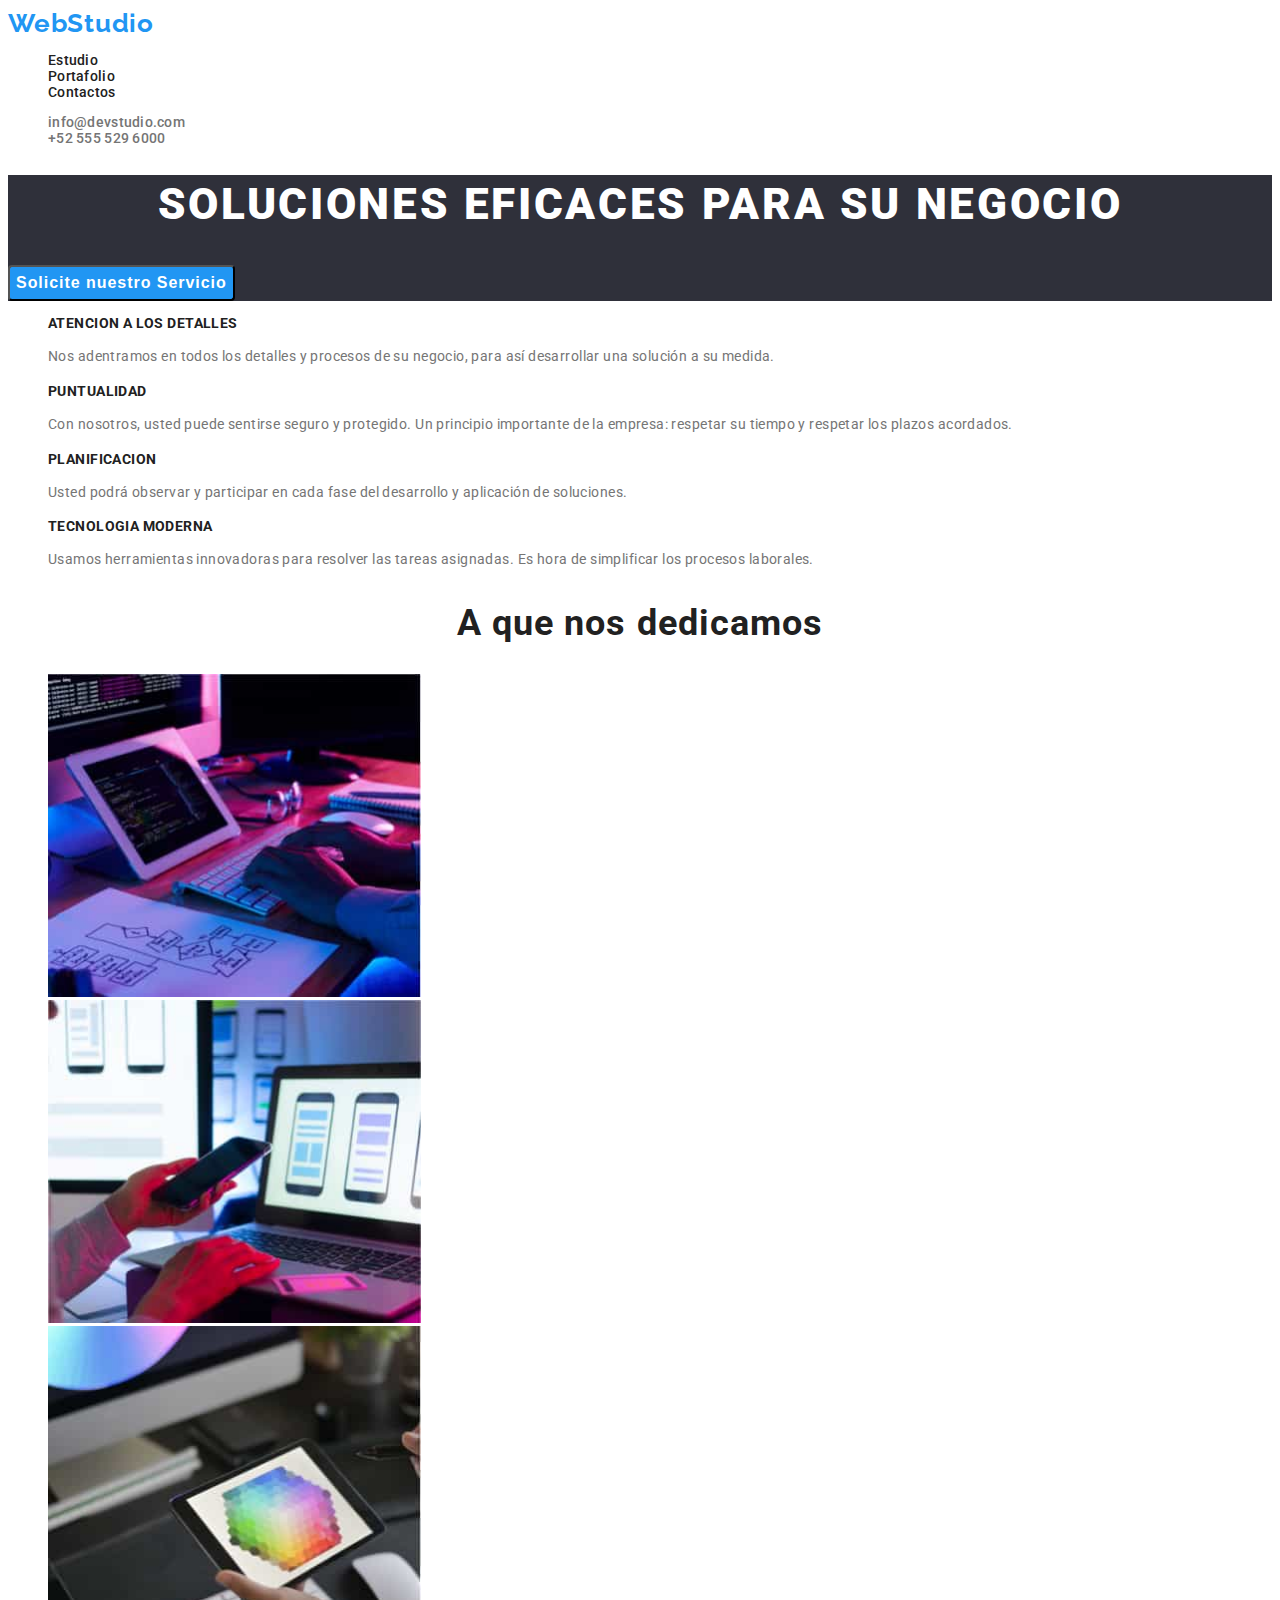
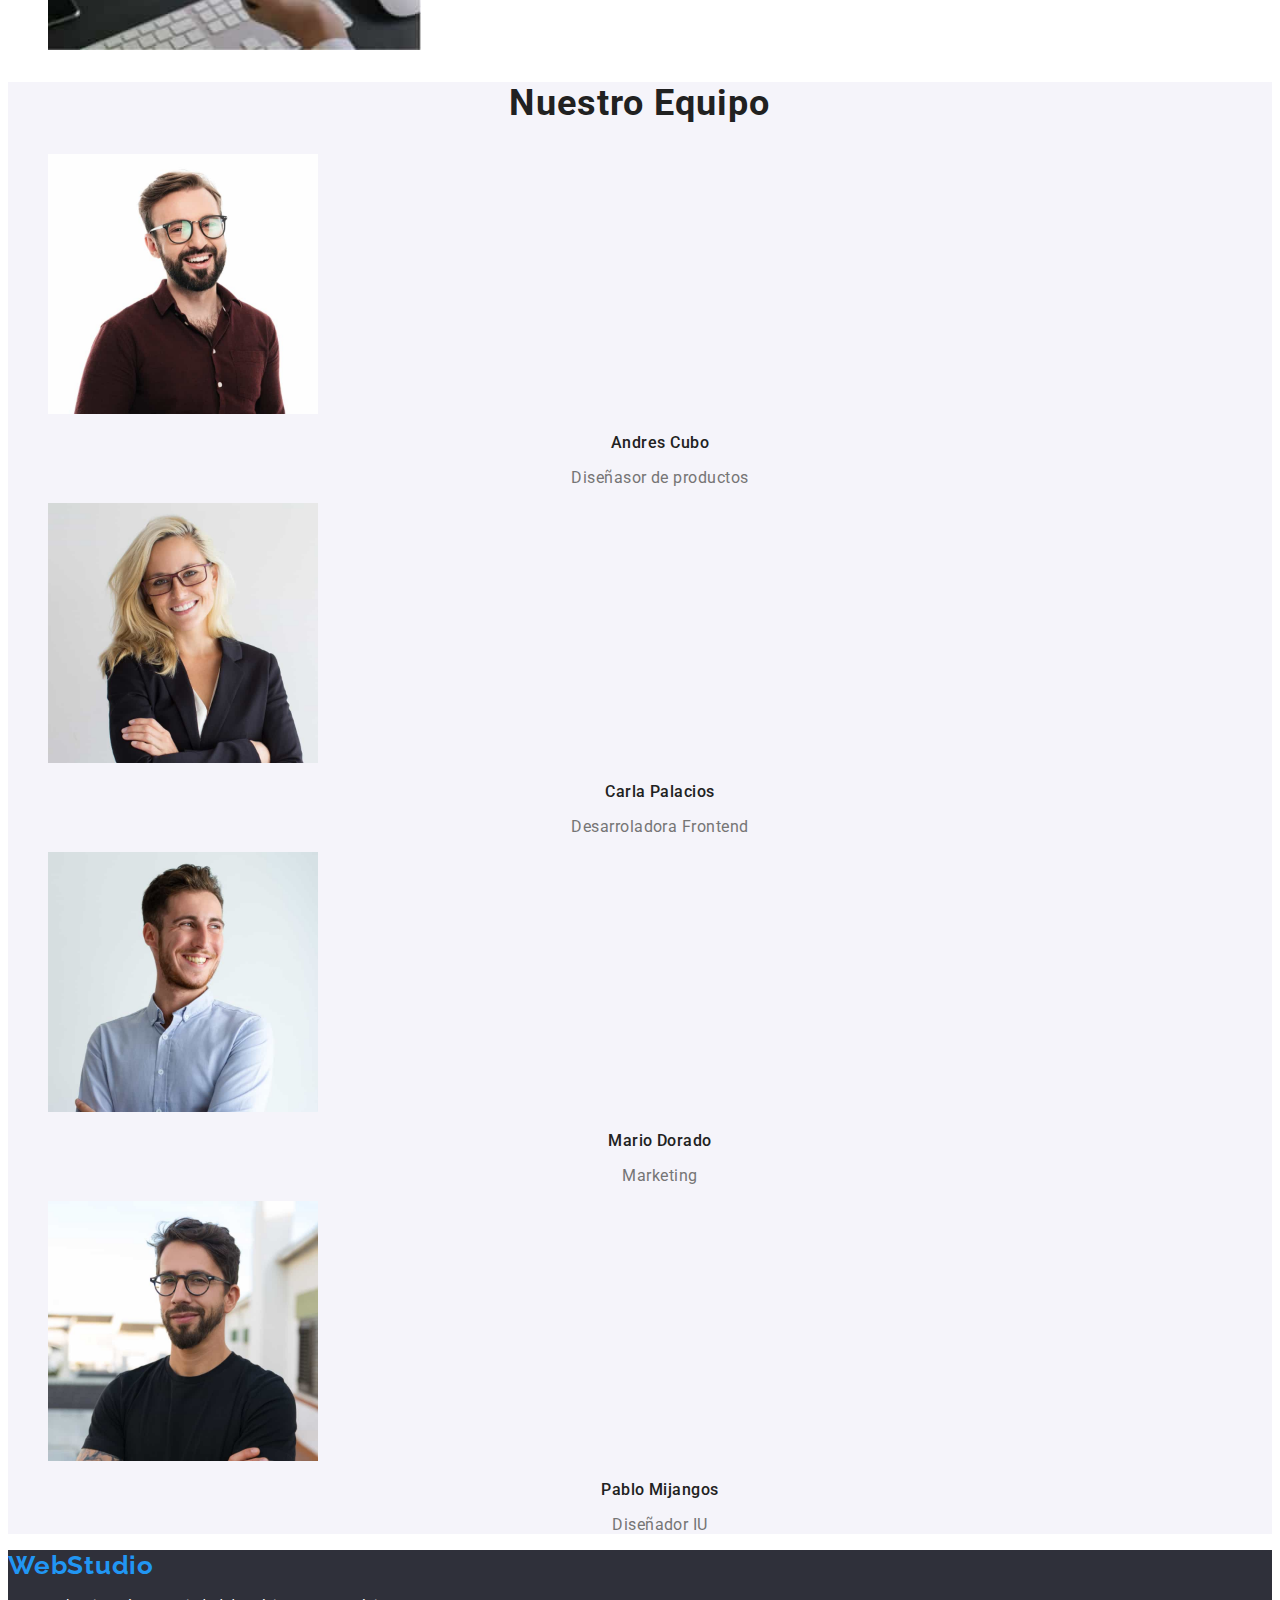
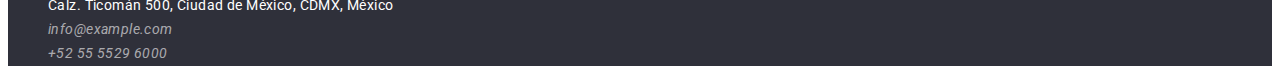
<file: index.html>
<!DOCTYPE html>
<html lang="es">
  <head>
    <meta charset="UTF-8" />
    <meta name="viewport" content="width=device-width, initial-scale=1.0" />
    <meta name="author" content="Laura Silva" />
    <title>Studio</title>
    <link rel="stylesheet" href="./css/styles.css" />
  </head>
  <body>
    <main>
      <header class="main_header">
        <!--Web studio puede ir en span ya que es solo una pequeña-->
        <!-- Es una norma que el icono sea un enlace -->
        <span><a class="logo" href="#">WebStudio</a></span>
        <nav class="navigation">
          <ul class="navigation_bar">
            <li><a class="nav_tap" href="./index.html">Estudio</a></li>
            <li><a class="nav_tap" href="./portafolio.html">Portafolio</a></li>
            <li><a class="nav_tap" href="#">Contactos</a></li>
          </ul>
        </nav>
        <ul class="navigation_links">
          <li><a class="_link" href="mailto:info@devstudio.com">info@devstudio.com</a></li>
          <li><a class="_link" href="tel:+525555296000">+52 555 529 6000</a></li>
        </ul>
      </header>
    </main>
    <section class="main_section">
      <h1 class="main_title">SOLUCIONES EFICACES PARA SU NEGOCIO</h1>
      <button class="request_button" type="button">Solicite nuestro Servicio</button>
    </section>
    <section>
      <ul class="our_job_list">
        <li class="first_important">
          <span class="job_title">ATENCION A LOS DETALLES</span>
          <p class="job_description">
            Nos adentramos en todos los detalles y procesos de su negocio, para así desarrollar una
            solución a su medida.
          </p>
        </li>
        <li class="second_important">
          <span class="job_title">PUNTUALIDAD</span>
          <p class="job_description">
            Con nosotros, usted puede sentirse seguro y protegido. Un principio importante de la
            empresa: respetar su tiempo y respetar los plazos acordados.
          </p>
        </li>
        <li class="third_important">
          <span class="job_title">PLANIFICACION</span>
          <p class="job_description">
            Usted podrá observar y participar en cada fase del desarrollo y aplicación de
            soluciones.
          </p>
        </li>
        <li class="fourth_important">
          <span class="job_title">TECNOLOGIA MODERNA</span>
          <p class="job_description">
            Usamos herramientas innovadoras para resolver las tareas asignadas. Es hora de
            simplificar los procesos laborales.
          </p>
        </li>
      </ul>
    </section>
    <section class="work">
      <h2 class="what_we_do">A que nos dedicamos</h2>
      <ul class="jobpictures">
        <li>
          <img src="./images/Trabajo/PrimeraImg.jpg" width="373px" alt="Ipad mas teclado" />
        </li>
        <li>
          <img src="./images/Trabajo/Segundaimg.jpg" width="373px" alt="Smartphone con PC" />
        </li>
        <li>
          <img src="./images/Trabajo/TerceraImg.jpg" width="373px" alt="Ipad with colors" />
        </li>
      </ul>
    </section>
    <section class="team">
      <h2 class="team_title">Nuestro Equipo</h2>
      <ul class="team_list">
        <li class="first_team_member">
          <img
            class="member_img"
            src="./images/Equipo/AndresCubo.jpg"
            width="270px"
            alt="Andres Cubo"
          />
          <h3 class="member_name">Andres Cubo</h3>
          <p class="member_charge">Diseñasor de productos</p>
        </li>
        <li class="second_team_member">
          <img
            class="member_img"
            src="./images/Equipo/CarlaPalacios.jpg"
            width="270px"
            alt="Carla Palacios"
          />
          <h3 class="member_name">Carla Palacios</h3>
          <p class="member_charge">Desarroladora Frontend</p>
        </li>
        <li class="third_team_member">
          <img
            class="member_img"
            src="./images/Equipo/MarioDorado.jpg"
            width="270px"
            alt="Mario Dorado"
          />
          <h3 class="member_name">Mario Dorado</h3>
          <p class="member_charge">Marketing</p>
        </li>
        <li class="fourth_team_member">
          <img
            class="member_img"
            src="./images/Equipo/PabloMijangos.jpg"
            width="270px"
            alt="Pablo Mijangos"
          />
          <h3 class="member_name">Pablo Mijangos</h3>
          <p class="member_charge">Diseñador IU</p>
        </li>
      </ul>
    </section>
    <footer class="pie_de_pagina">
      <span class="footer_logo">WebStudio</span>
      <address class="foot_contact">
        <ul class="foot_links">
          <li>
            <a class="contact_address" href="#GoogleMapsURl"
              >Calz. Ticomán 500, Ciudad de México, CDMX, México</a
            >
          </li>
          <li><a class="contact" href="mailto:info@example.com">info@example.com</a></li>
          <li><a class="contact" href="tel:+525555296000">+52 55 5529 6000</a></li>
        </ul>
      </address>
    </footer>
  </body>
</html>
</file>
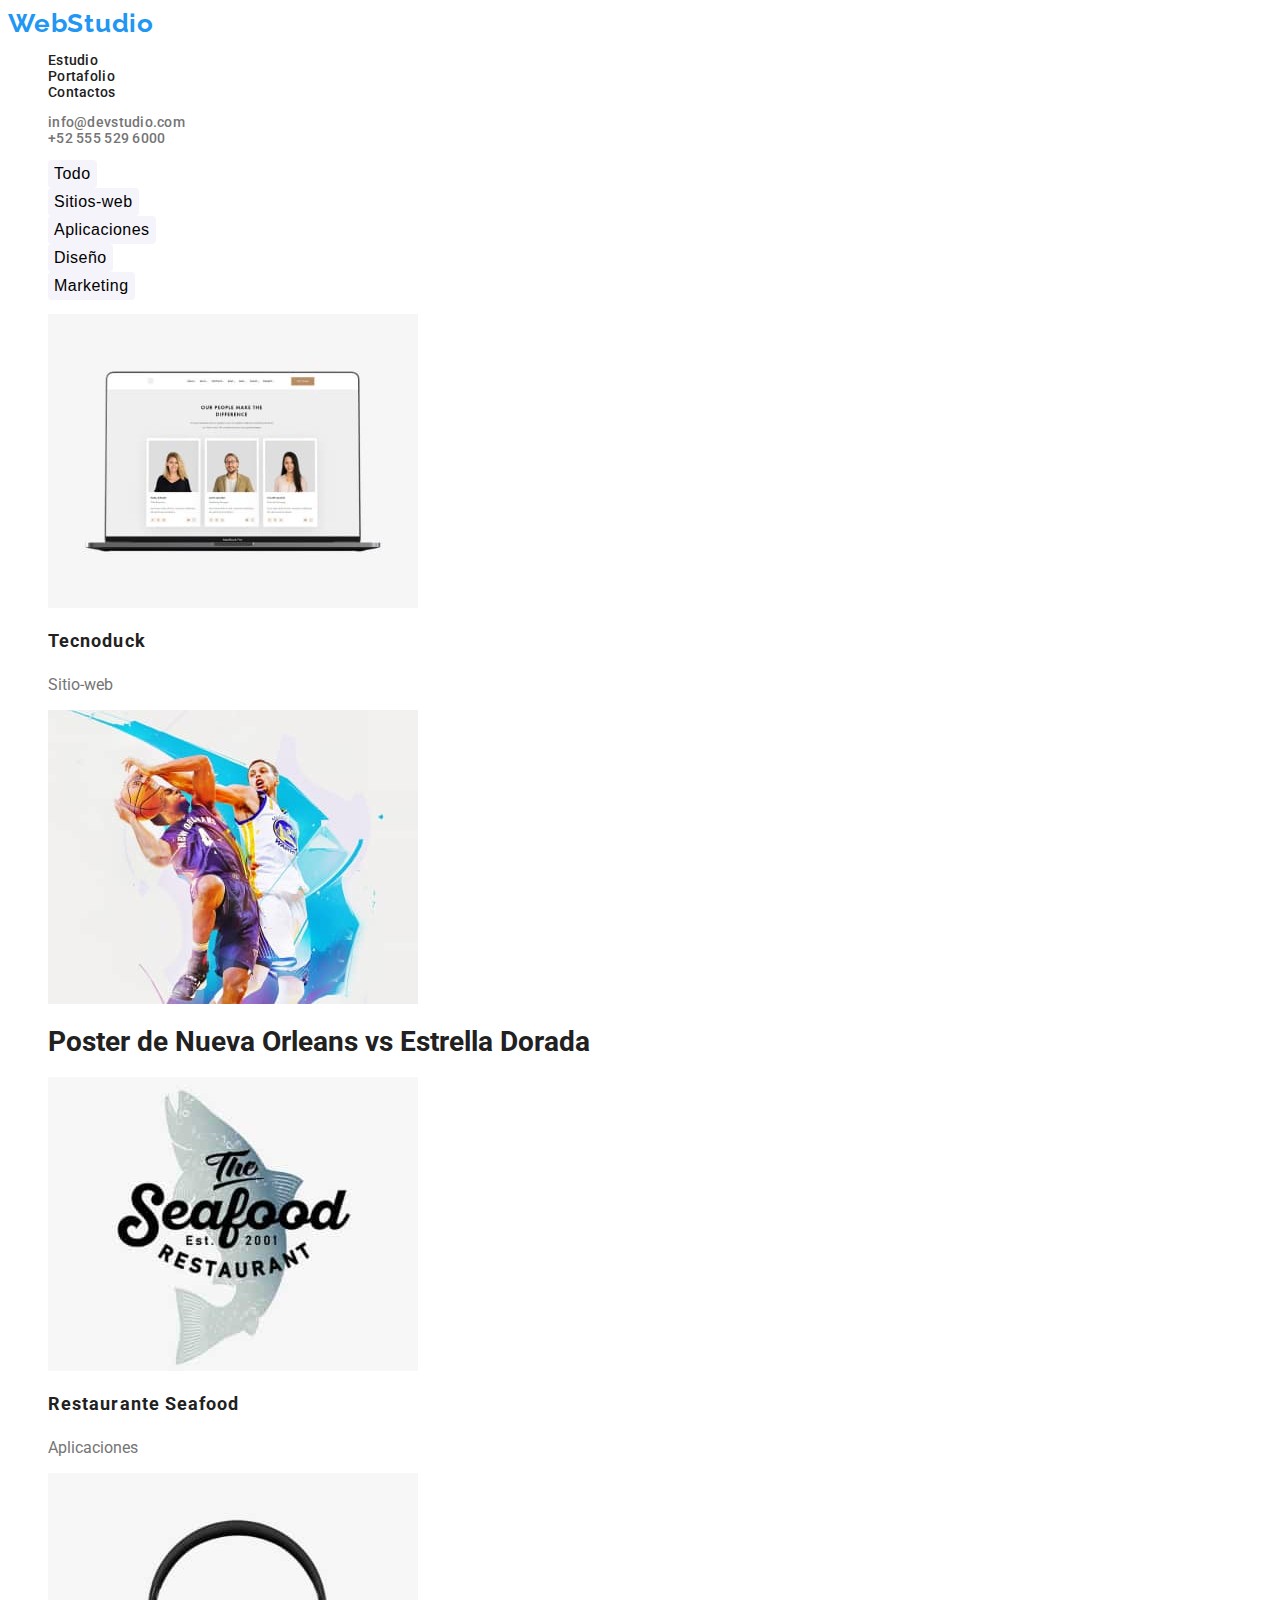
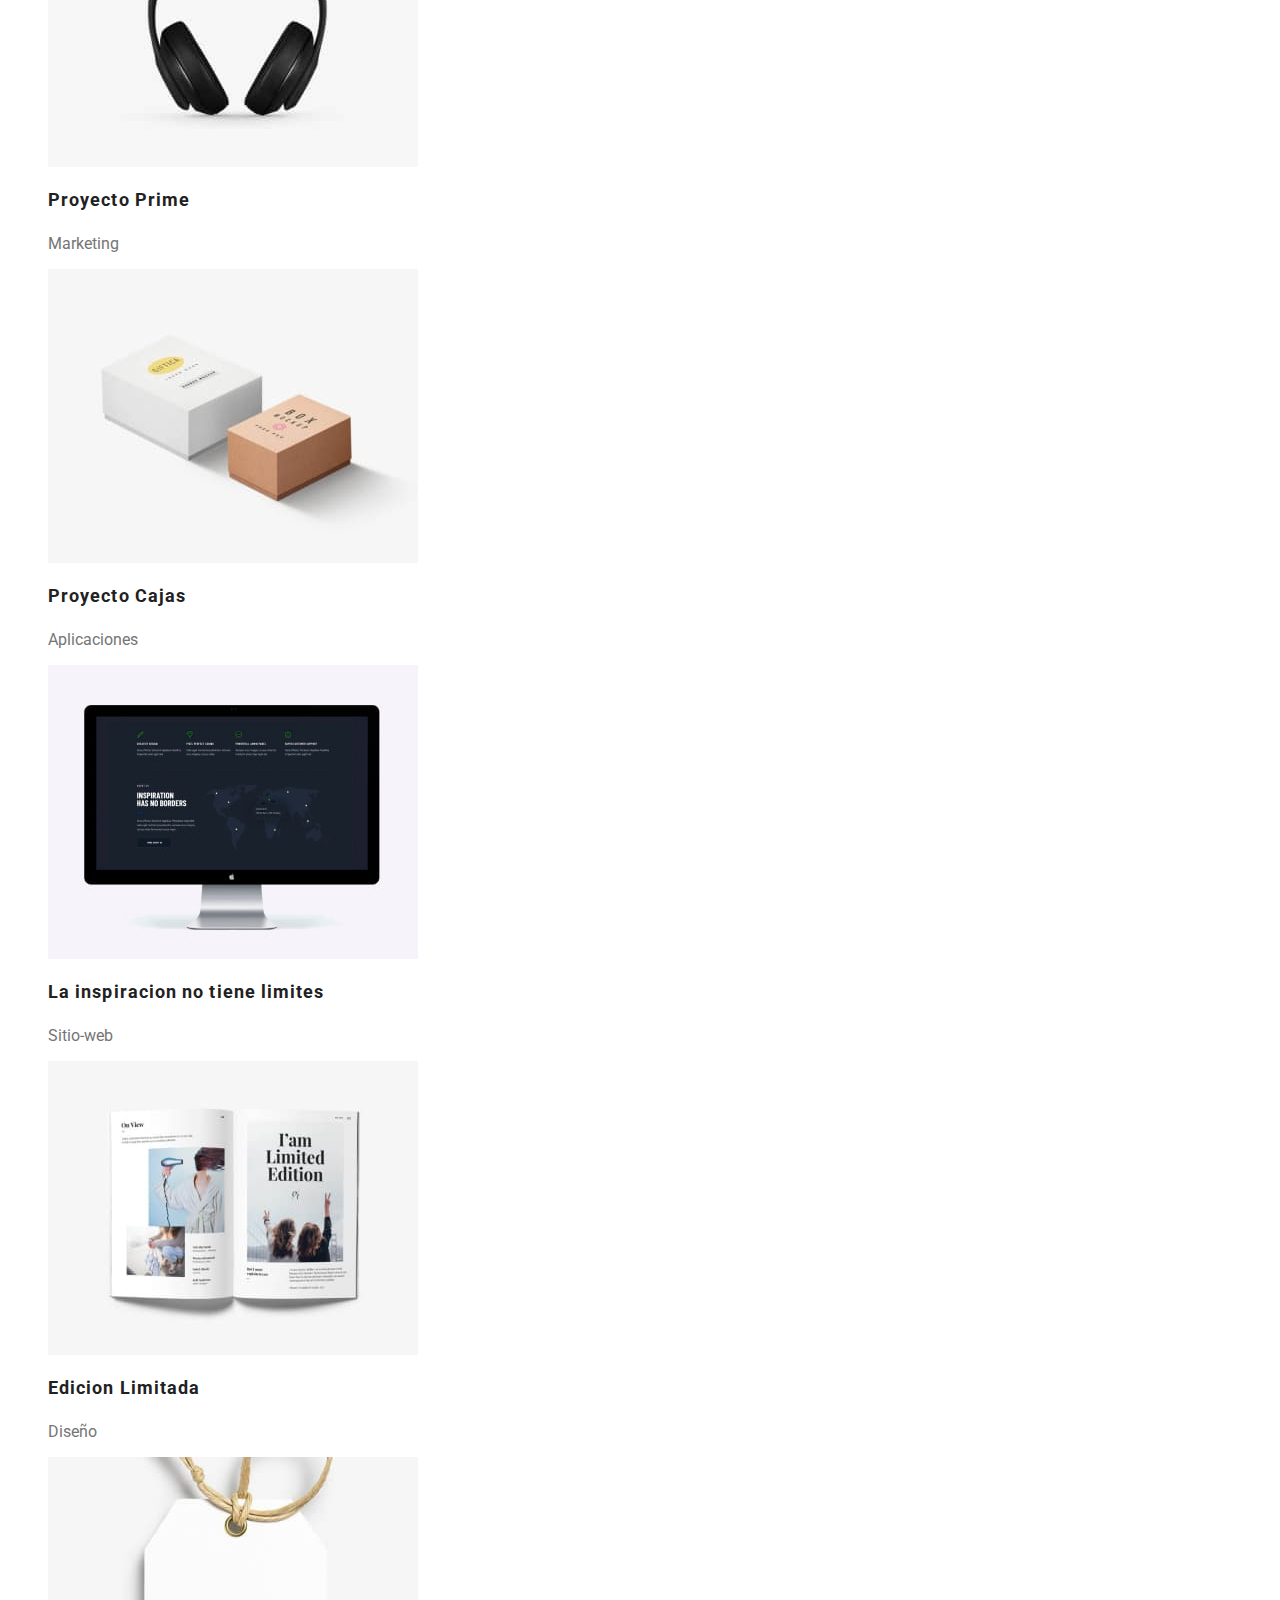
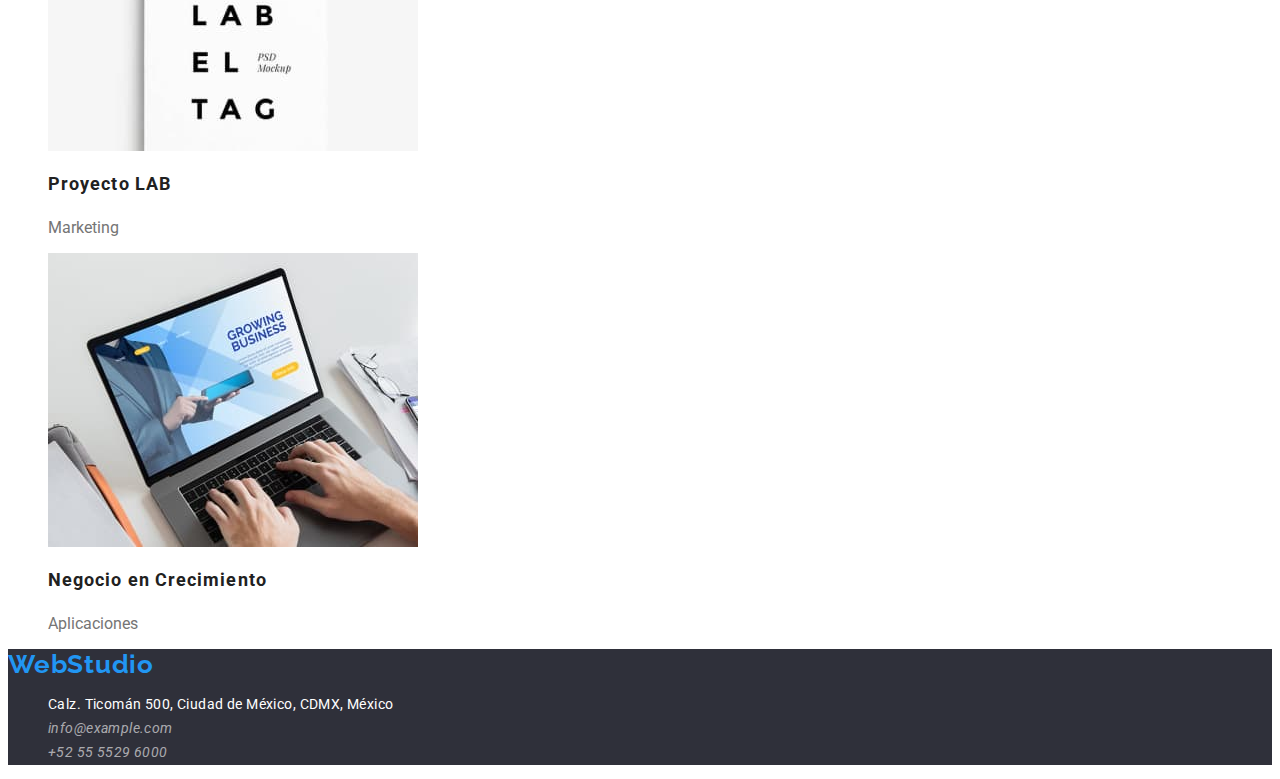
<file: portafolio.html>
<!DOCTYPE html>
<html lang="es">
  <head>
    <meta charset="UTF-8" />
    <meta name="viewport" content="width=device-width, initial-scale=1.0" />
    <meta name="author" content="Laura Silva" />
    <title>Portafolio</title>
    <link rel="stylesheet" href="./css/styles.css" />
  </head>
  <body>
    <main class="navegation-links">
      <header class="main_header">
        <!--Web studio puede ir en span ya que es solo una pequeña-->
        <!-- Es una norma que el icono sea un enlace -->
        <span><a class="logo" href="#">WebStudio</a></span>
        <nav class="navigation">
          <ul class="navigation_bar">
            <li><a class="nav_tap" href="./index.html">Estudio</a></li>
            <li><a class="nav_tap" href="./portafolio.html">Portafolio</a></li>
            <li><a class="nav_tap" href="#">Contactos</a></li>
          </ul>
        </nav>
        <ul class="navigation_links">
          <li><a class="_link" href="mailto:info@devstudio.com">info@devstudio.com</a></li>
          <li><a class="_link" href="tel:+525555296000">+52 555 529 6000</a></li>
        </ul>
      </header>
    </main>
    <section class="main_buttons">
      <ul class="button_list">
        <li><button class="button_" type="button">Todo</button></li>
        <li><button class="button_" type="button">Sitios-web</button></li>
        <li><button class="button_" type="button">Aplicaciones</button></li>
        <li><button class="button_" type="button">Diseño</button></li>
        <li><button class="button_" type="button">Marketing</button></li>
      </ul>
      <ul class="projects">
        <li>
          <img src="./images/Portafolio/tecnoduck.jpg" width="370px" alt="tecnoduck" />
          <h1 class="pro-title">Tecnoduck</h1>
          <p class="pro_description">Sitio-web</p>
        </li>
        <li>
          <img
            src="./images/Portafolio/poster no vs ed.jpg"
            width="370px"
            alt="Poster de una competencia"
          />
          <h1 class="img-title">Poster de Nueva Orleans vs Estrella Dorada</h1>
        </li>
        <li>
          <img
            src="./images/Portafolio/resta seafood.jpg"
            width="370px"
            alt="Restaurante seafood"
          />
          <h1 class="pro-title">Restaurante Seafood</h1>
          <p class="pro_description">Aplicaciones</p>
        </li>
        <li>
          <img src="./images/Portafolio/p prime.jpg" width="370px" alt="Proyecto Prime" />
          <h1 class="pro-title">Proyecto Prime</h1>
          <p class="pro_description">Marketing</p>
        </li>
        <li>
          <img src="./images/Portafolio/p cajas.jpg" width="370px" alt="cajas" />
          <h1 class="pro-title">Proyecto Cajas</h1>
          <p class="pro_description">Aplicaciones</p>
        </li>
        <li>
          <img src="./images/Portafolio/inspiracion.jpg" width="370px" alt="inspiracion" />
          <h1 class="pro-title">La inspiracion no tiene limites</h1>
          <p class="pro_description">Sitio-web</p>
        </li>
        <li>
          <img src="./images/Portafolio/edicion limitada.jpg" width="370px" alt="revista" />
          <h1 class="pro-title">Edicion Limitada</h1>
          <p class="pro_description">Diseño</p>
        </li>
        <li>
          <img src="./images/Portafolio/p lab.jpg" width="370px" alt="etiqueta" />
          <h1 class="pro-title">Proyecto LAB</h1>
          <p class="pro_description">Marketing</p>
        </li>
        <li>
          <img src="./images/Portafolio/negocio.jpg" width="370px" alt="portatil" />
          <h1 class="pro-title">Negocio en Crecimiento</h1>
          <p class="pro_description">Aplicaciones</p>
        </li>
      </ul>
    </section>
    <footer class="pie_de_pagina">
      <span class="footer_logo">WebStudio</span>
      <address class="foot_contact">
        <ul class="foot_links">
          <li>
            <a class="contact_address" href="#GoogleMapsURl"
              >Calz. Ticomán 500, Ciudad de México, CDMX, México</a
            >
          </li>
          <li><a class="contact" href="mailto:info@example.com">info@example.com</a></li>
          <li><a class="contact" href="tel:+525555296000">+52 55 5529 6000</a></li>
        </ul>
      </address>
    </footer>
  </body>
</html>
</file>
<file: css/styles.css>
@import url('https://fonts.googleapis.com/css2?family=Raleway:wght@700&family=Roboto:wght@400;500;700;900&display=swap');
@import url('https://fonts.googleapis.com/css2?family=Roboto:wght@400;500;700;900&display=swap');

body {
  color: #212121;
  background: #FFF;
  font-family: roboto, relaway, sans-serif;
  font-size: 14px;
}

.logo {
  font-family: Raleway;
  text-decoration: none;
  color: #2196f3;
  text-align: right;
  font-size: 26px;
  letter-spacing: 0.78px;
  font-style: normal;
  font-weight: 700;
  line-height: normal;
}

.navigation_bar .nav_tap {
  color: #212121;
  font-style: normal;
  font-weight: 500;
  line-height: normal;
  letter-spacing: 0.28px;
  text-decoration: none;
}
.navigation_bar :focus {
  color: #2196f3;
}
.navigation_bar {
  list-style: none;
}
.navigation_bar :hover {
  color: #2196f3;
}


.navigation_links ._link {
  color: #757575;
  font-style: normal;
  font-weight: 500;
  line-height: normal;
  letter-spacing: 0.28px;
  text-decoration: none;
}
.navigation_links {
  list-style: none;
}
.navigation_links :hover {
  color: #2196f3;
}

.main_section {
  background-color: #2F303A;
}

.main_title {
  color: #FFF;
  text-align: center;
  font-size: 44px;
  font-style: normal;
  font-weight: 900;
  line-height: 1.36;
  letter-spacing: 2.64px;
  text-transform: uppercase;
}

.request_button {
  text-align: center;
  border-radius: 4px;
  background-color: #2196F3;
  color: #FFF;
  font-size: 16px;
  font-weight: 700;
  line-height: 1.87;
  letter-spacing: 0.96px;
  cursor: pointer;
}

.our_job_list {
  list-style: none;
}

.job_title {
  font-weight: 700;
  line-height: normal;
  letter-spacing: 0.42px;
  text-transform: uppercase;
}

.job_description {
  color: #757575;
  font-weight: 400;
  line-height: 1.71;
  letter-spacing: 0.42px;
}

.what_we_do {
  text-align: center;
  font-size: 36px;
  font-weight: 700;
  line-height: normal;
  letter-spacing: 1.08px;
}
.jobpictures{
  list-style: none;
}

.team {
  background: #F5F4FA;
}
.team_list {
  list-style: none;
}
.team_title {
  text-align: center;
  font-size: 36px;
  font-weight: 700;
  line-height: normal;
  letter-spacing: 1.08px;
}

.member_name{
  text-align: center;
  font-size: 16px;
  font-weight: 500;
  line-height: normal;
  letter-spacing: 0.48px;
}
.member_charge {
  color: #757575;
  text-align: center;
  font-size: 16px;
  font-weight: 400;
  line-height: normal;
  letter-spacing: 0.48px;
}
.footer_logo {
  color: #2196F3;
  font-family: Raleway;
  font-size: 26px;
  font-weight: 700;
  line-height: normal;
  letter-spacing: 0.78px;
}
.foot_links .contact_address {
  color: #FFF;
  font-weight: 400;
  font-style: normal;
  line-height: 1.71;
  letter-spacing: 0.42px;
  text-decoration: none;
}
.foot_links .contact {
  color: rgba(255, 255, 255, 0.60);
  font-weight: 400;
  line-height: 1.71;
  letter-spacing: 0.42px;
  text-decoration: none;
}
.pie_de_pagina{
  background: #2F303A;
}
.foot_links {
  list-style: none;
}
.foot_links :hover {
  color: #2196f3;
}

.button_ {
  text-align: center;
  font-size: 16px;
  font-weight: 500;
  line-height: 1.62;
  letter-spacing: 0.48px;
  border-radius: 4px;
  background: #F5F4FA;
  border: none;
  cursor: pointer;
}
.button_:hover {
  background: #2196F3;
  color: #FFF;
}
.button_:focus {
  background: #2196F3;
  color: #FFF;
}
.button_list {
  list-style: none;
}

.pro-title {
  font-size: 18px;
  font-weight: 700;
  line-height: 2;
  letter-spacing: 1.08px;
}
.pro_description {
  color: #757575;
  font-size: 16px;
  font-weight: 400;
  line-height: 1.87
  letter-spacing: 0.48px;
}
.projects {
  list-style: none;
}
</file>
